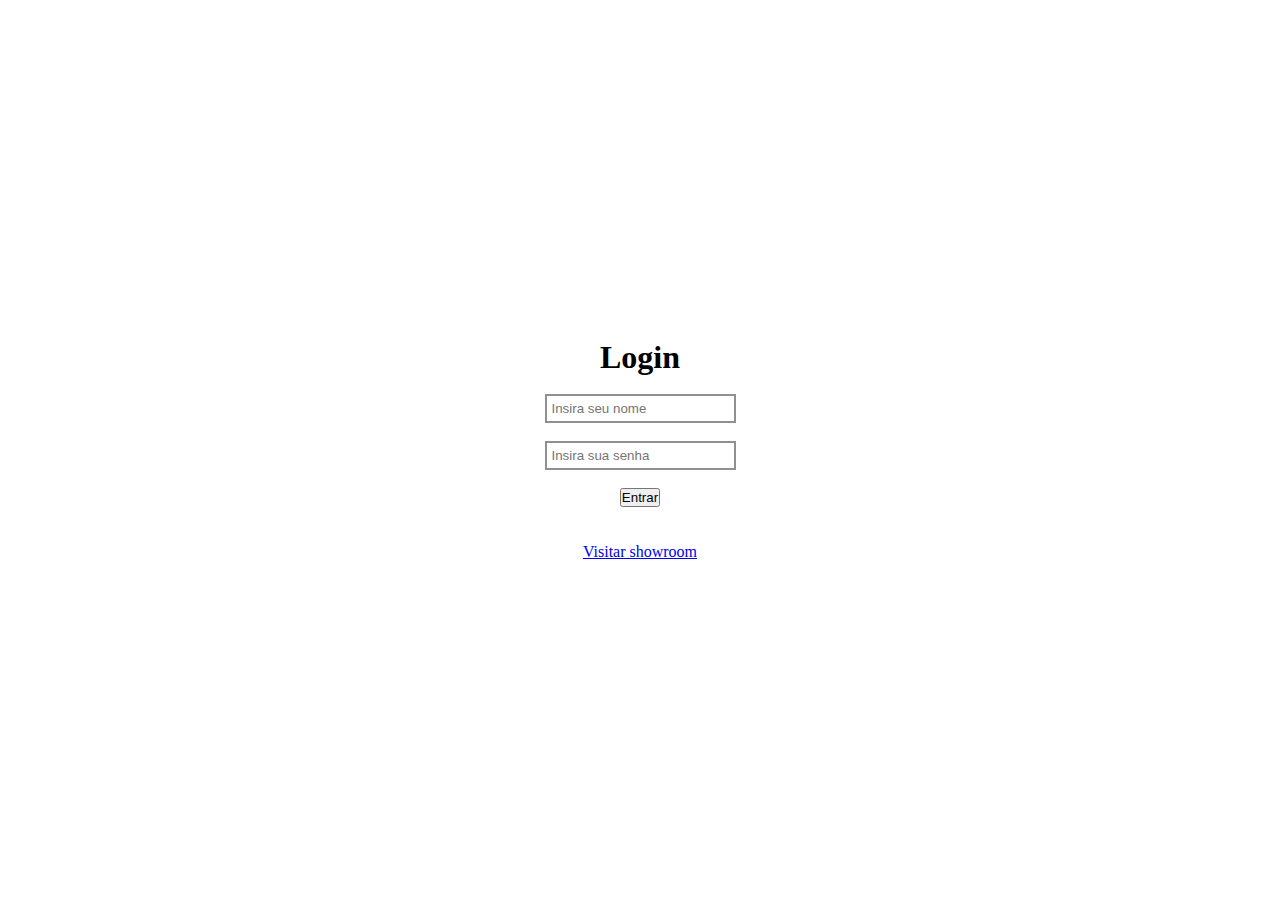
<file: Login/index.html>
<!DOCTYPE html>
<html lang="en">

<head>
  <meta charset="UTF-8" />
  <meta name="viewport" content="width=device-width, initial-scale=1.0" />
  <title>Login</title>
  <link rel="stylesheet" href="style.css" />
  <script src="https://code.jquery.com/jquery-3.7.0.js"></script>
</head>

<body>
  <div class="container">
    <h1>Login</h1>
    <input type="text" placeholder="Insira seu nome" id="nome" />
    <div>
      <input type="password" placeholder="Insira sua senha" id="senha">
    </div>
    <button onclick="login()">Entrar</button>
  </div>
  <p><a href="../Showroom/showroom.html">Visitar showroom</a></p>

  <div id="myModal" class="modal">
    <div class="modal-content">
      <span class="close">&times;</span>
      <p>Senha ou login incorretos!</p>
    </div>
  </div>

  <script src="script.js"></script>
</body>

</html>
</file>
<file: Login/style.css>
* {
  padding: 0;
  margin: 0;
}

body {
  width: 100vw;
  height: 100vh;
  display: flex;
  flex-direction: column;
  justify-content: center;
  align-items: center;
}

.container {
  display: flex;
  flex-direction: column;
  justify-content: center;
  align-items: center;
  gap: 2vh;
  width: 80%;
  height: auto;
  margin-bottom: 4vh;
}

.key {
  position: absolute;
  top: 2px;
  right: 10px;
  opacity: 0.6;
}
.key:hover {
  cursor: pointer;
  opacity: 1;
}

input {
  padding: 5px;
  border: 2px solid #909090;
}

.check {
  cursor: pointer;
  position: relative;
  margin: auto;
  width: 18px;
  height: 18px;
  -webkit-tap-highlight-color: transparent;
  transform: translate3d(0, 0, 0);
}

.check:before {
  content: "";
  position: absolute;
  top: -15px;
  left: -15px;
  width: 48px;
  height: 48px;
  border-radius: 50%;
  background: rgba(34, 50, 84, 0.03);
  opacity: 0;
  transition: opacity 0.2s ease;
}

.check svg {
  position: relative;
  z-index: 1;
  fill: none;
  stroke-linecap: round;
  stroke-linejoin: round;
  stroke: #c8ccd4;
  stroke-width: 1.5;
  transform: translate3d(0, 0, 0);
  transition: all 0.2s ease;
}

.check svg path {
  stroke-dasharray: 60;
  stroke-dashoffset: 0;
}

.check svg polyline {
  stroke-dasharray: 22;
  stroke-dashoffset: 66;
}

.check:hover svg {
  stroke: var(--accent-color, #a3e583);
}

#cbx2:checked + .check svg {
  stroke: var(--accent-color, #a3e583);
}

#cbx2:checked + .check svg path {
  stroke-dashoffset: 60;
  transition: all 0.3s linear;
}

#cbx2:checked + .check svg polyline {
  stroke-dashoffset: 42;
  transition: all 0.2s linear;
  transition-delay: 0.15s;
}

.modal {
  display: none;
  position: fixed;
  z-index: 1;
  left: 0;
  top: 0;
  width: 100%;
  height: 100%;
  overflow: auto;
  background-color: rgb(0,0,0);
  background-color: rgba(0,0,0,0.4);
}

.modal-content {
  font-size: 45px;
  color: red;
}

.close {
  color: #424242;
  float: right;
  font-size: 28px;
  font-weight: bold;
}

.close:hover,
.close:focus {
  color: black;
  text-decoration: none;
  cursor: pointer;
}
</file>
